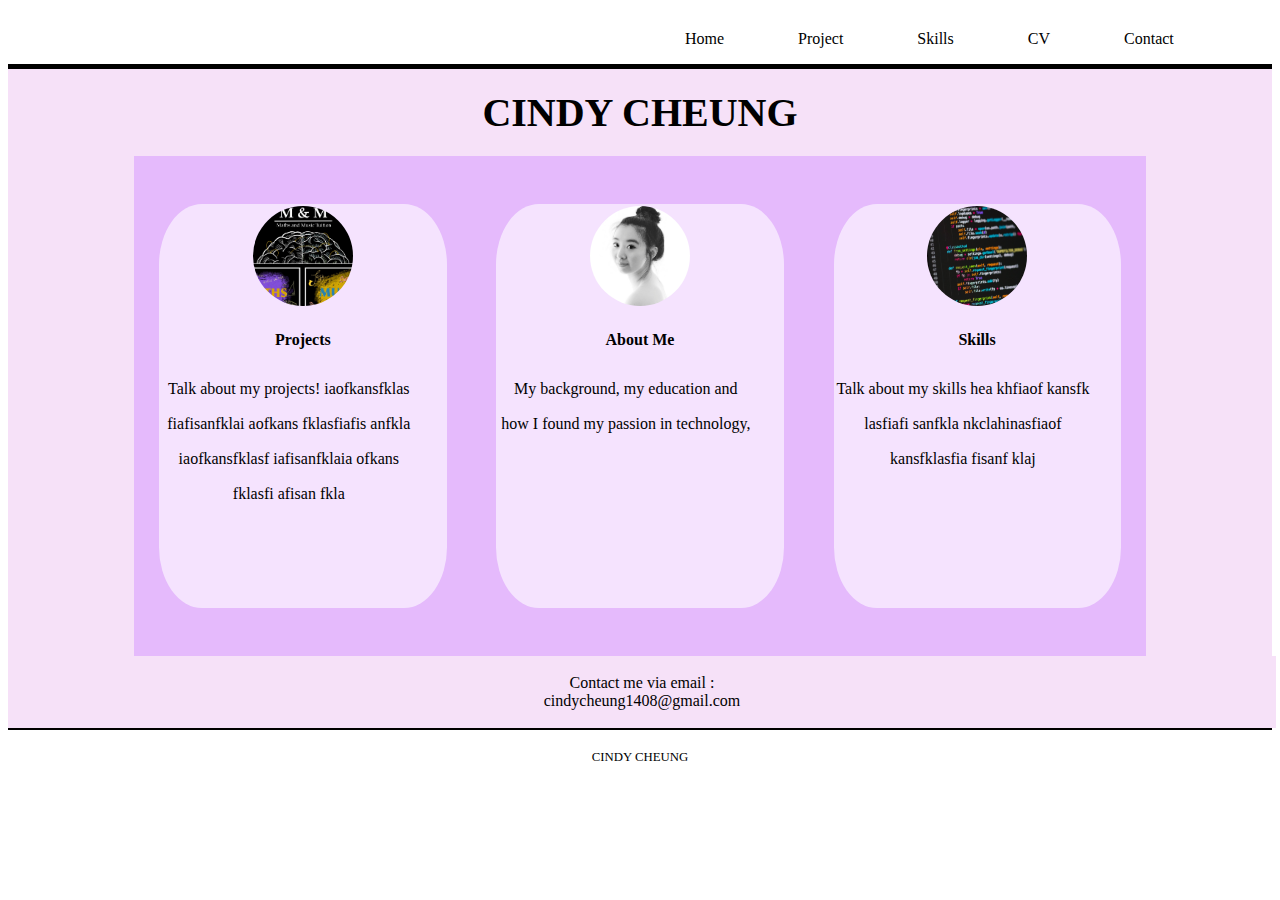
<file: index.html>
<!DOCTYPE html>
<html lang="en">
<meta charset="UTF-8">
<title>Cindy Cheung</title>
<meta name="viewport" content="width=device-width, height=device-height, initial-scale=1.0">
<link rel="stylesheet" href="./index.css">
<script src="./index.js"></script>

<header>

    <nav>
        <ul>
            <li><a href="./index.html">Home</a></li>
            <li><a href="./project.html">Project</a></li>
            <li><a href="./skills.html">Skills</a></li>
            <li><a href="">CV</a></li>
            <li><a href="./contact.html">Contact</a></li>
        </ul>
    </nav>


</header>


<body>

    <div class="container">
<h2>CINDY CHEUNG</h2>

<div class="main">
    <div class="project"><a href=./project.html >
        <img src="./project.jpg" alt="example of my project">
        <h4>Projects</h4>
        <p>Talk about my projects! iaofkansfklas fiafisanfklai aofkans fklasfiafis anfkla iaofkansfklasf iafisanfklaia ofkans fklasfi afisan fkla </p>
    </a></div>

    <div class="aboutMe"><a href=./aboutMe.html >
        <div class="profile"><img src="./profile.jpg" alt="profile"></div>
        <h4>About Me</h4>
        <p>My background, my education and how I found my passion in technology,
        </p>
    </a>
    </div>

    <div class="skills"><a href=./skills.html >
        <img src="./skills.jpg" alt="skills">
        <h4>Skills</h4>
        <p>Talk about my skills hea khfiaof kansfk lasfiafi sanfkla nkclahinasfiaof kansfklasfia fisanf klaj</p>
        </a>
    </div>
</div>
</div>

<div class="contact">
    <p>Contact me via email : <br>cindycheung1408@gmail.com</p>
</div>

</body>

<footer>
    CINDY CHEUNG 
</footer>
</html>
</file>
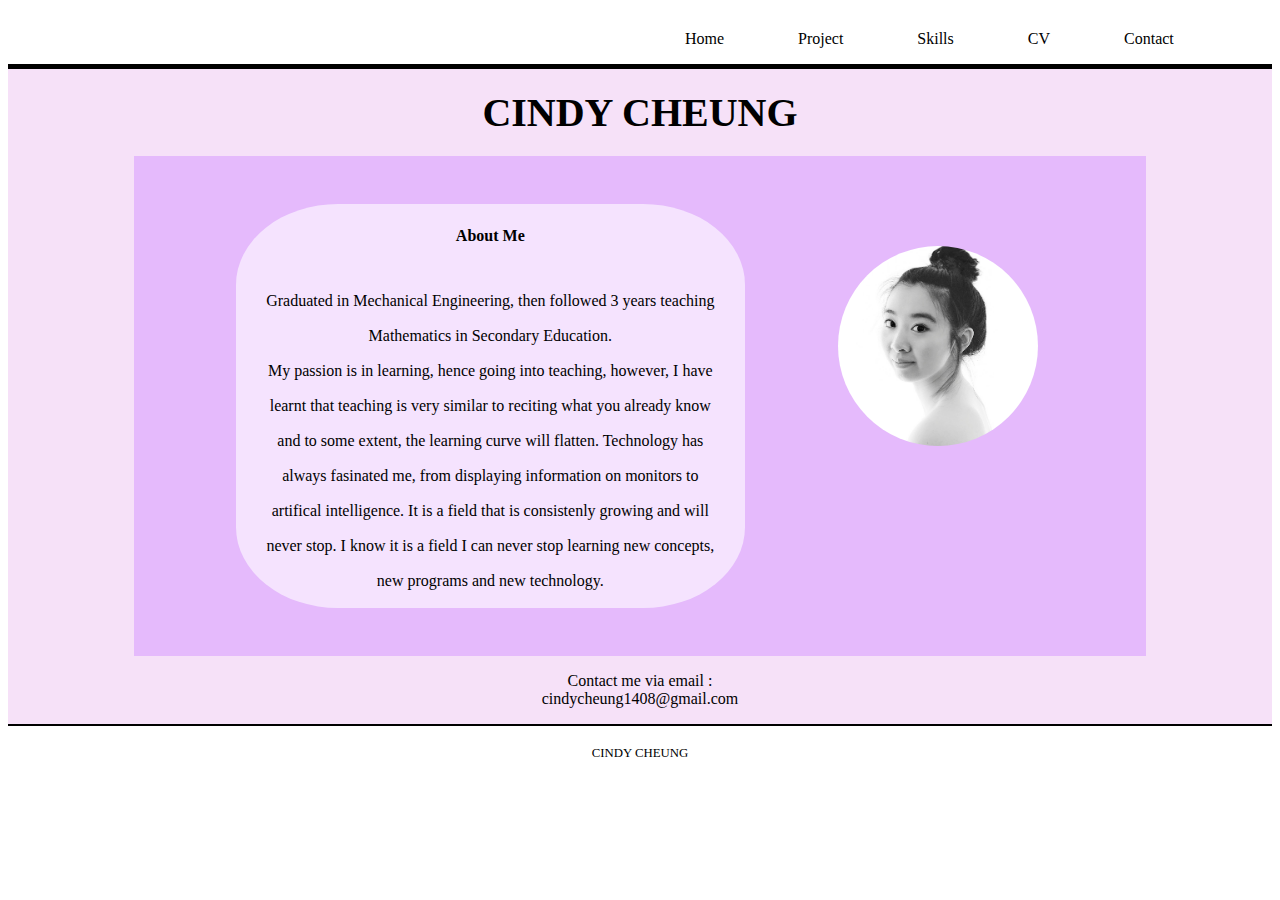
<file: aboutMe.html>
<!DOCTYPE html>
<html lang="en">
<meta charset="UTF-8">
<title>Cindy Cheung</title>
<meta name="viewport" content="width=device-width, height=device-height, initial-scale=1.0">
<link rel="stylesheet" href="./style.css">
<script src="./index.js"></script>

<header>

    <nav>
        <ul>
            <li><a href="./index.html">Home</a></li>
            <li><a href="./project.html">Project</a></li>
            <li><a href="./skills.html">Skills</a></li>
            <li><a href="">CV</a></li>
            <li><a href="">Contact</a></li>
        </ul>
    </nav>


</header>


<body>

    <div class="container">
<h2>CINDY CHEUNG</h2>

<div class="main">

     <div class="profile"><img src="./profile.jpg" alt="profile"></div>
        
     <div class="aboutMe">
        <h4>About Me</h4>
        <p> Graduated in Mechanical Engineering, then followed 3 years teaching Mathematics in Secondary Education. <br> 
       My passion is in learning, hence going into teaching, however, I have learnt that teaching is very similar to reciting what you already know and to some extent, the learning curve will flatten.
    Technology has always fasinated me, from displaying information on monitors to artifical intelligence. It is a field that is consistenly growing and will never stop.
 I know it is a field I can never stop learning new concepts, new programs and new technology.</p>
    </div>
</div>


<div class="contact">
    <p>Contact me via email : <br>cindycheung1408@gmail.com</p>
</div>

</body>
<footer>
    CINDY CHEUNG 
</footer>
</html>
</file>
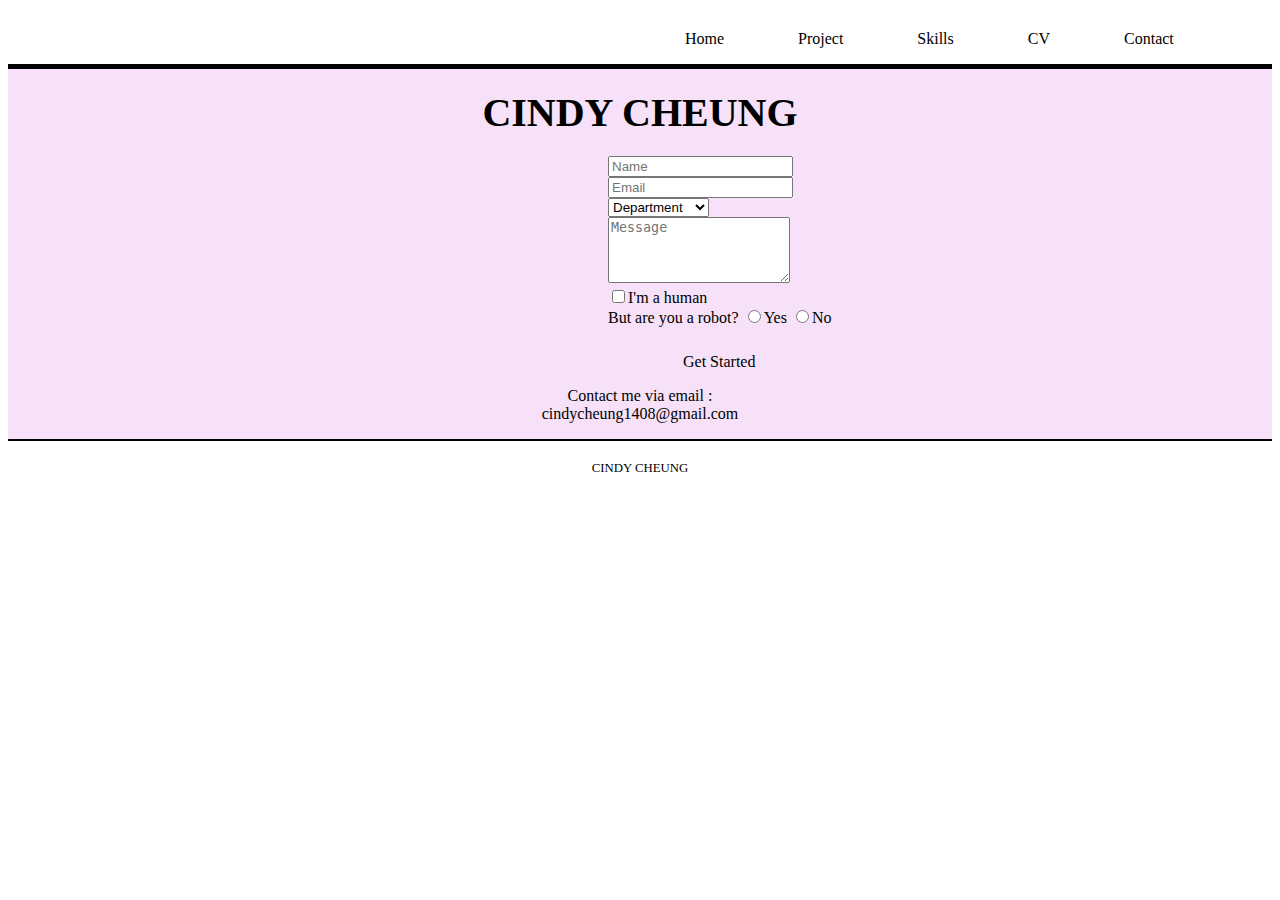
<file: contact.html>
<!DOCTYPE html>
<html lang="en">
<meta charset="UTF-8">
<title>Cindy Cheung</title>
<meta name="viewport" content="width=device-width, height=device-height, initial-scale=1.0">
<link rel="stylesheet" href="./style.css">
<script src="./index.js"></script>

<header>

    <nav>
        <ul>
            <li><a href="./index.html">Home</a></li>
            <li><a href="./project.html">Project</a></li>
            <li><a href="./skills.html">Skills</a></li>
            <li><a href="">CV</a></li>
            <li><a href="./contact.html">Contact</a></li>
        </ul>
    </nav>


</header>


<body>

    <div class="container">
<h2>CINDY CHEUNG</h2>

<form>
<form method="post" action="#">
    <div class="fields">
        <div class="field">
            <input type="text" name="name" id="name" placeholder="Name" />
        </div>
        <div class="field">
            <input type="email" name="email" id="email" placeholder="Email" />
        </div>
        <div class="field">
            <select name="department" id="department">
                <option value="">Department</option>
                <option value="sales">Sales</option>
                <option value="tech">Tech Support</option>
                <option value="null">/dev/null</option>
            </select>
        </div>
        <div class="field">
            <textarea name="message" id="message" placeholder="Message" rows="4"></textarea>
        </div>
        <div class="field">
            <input type="checkbox" id="human" name="human" /><label for="human">I'm a human</label>
        </div>
        <div class="field">
            <label>But are you a robot?</label>
            <input type="radio" id="robot_yes" name="robot" /><label for="robot_yes">Yes</label>
            <input type="radio" id="robot_no" name="robot" /><label for="robot_no">No</label>
        </div>
    </div>
    <ul class="actions special">
        <li><a href="#" class="button">Get Started</a></li>
    </ul>
</form>
</form>
<div class="contact">
    <p>Contact me via email : <br>cindycheung1408@gmail.com</p>
</div>

</body>
<footer>
    CINDY CHEUNG 
</footer>
</html>
</file>
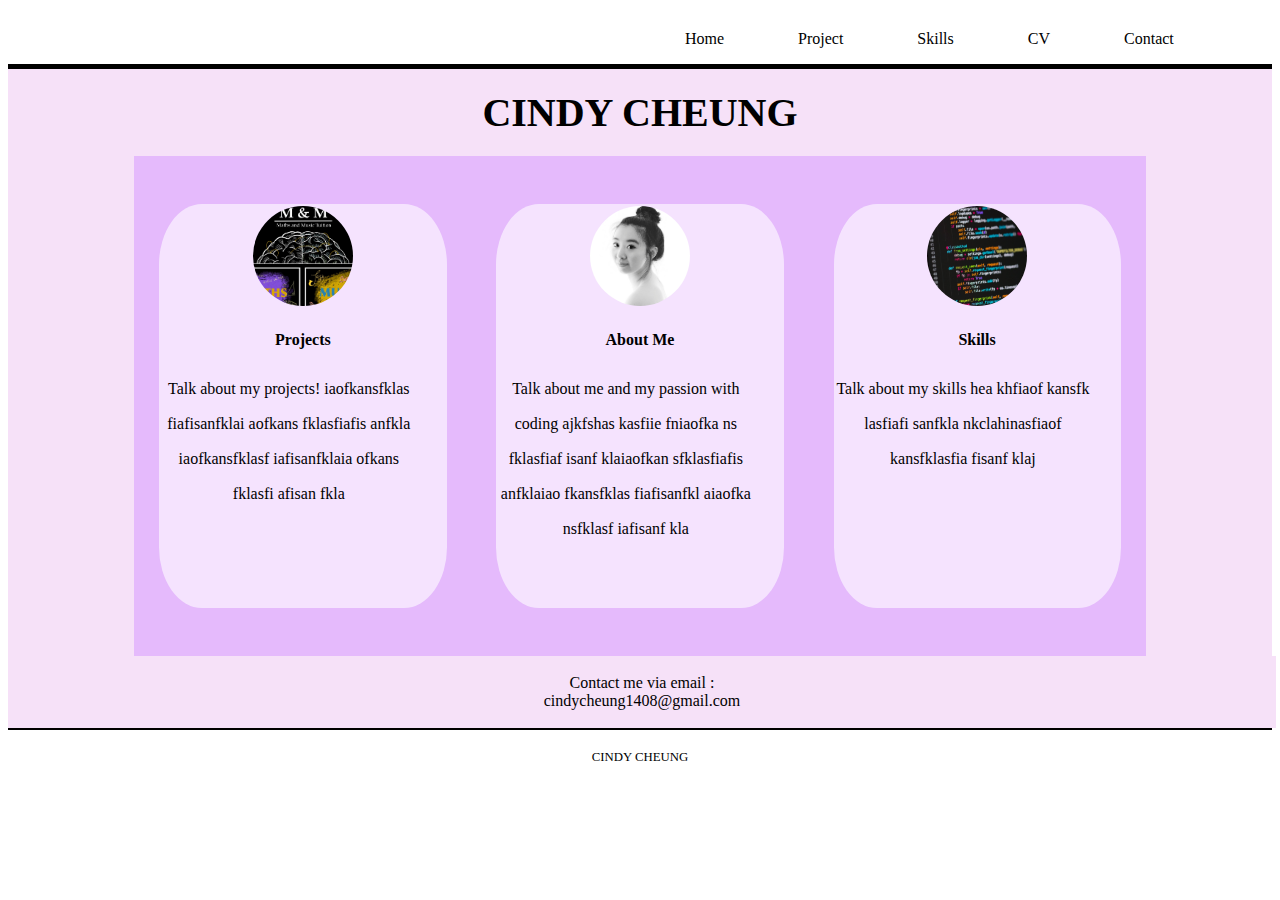
<file: project.html>
<!DOCTYPE html>
<html lang="en">
<meta charset="UTF-8">
<title>Cindy Cheung</title>
<meta name="viewport" content="width=device-width, height=device-height, initial-scale=1.0">
<link rel="stylesheet" href="./index.css">
<script src="./index.js"></script>

<header>

    <nav>
        <ul>
            <li><a href="">Home</a></li>
            <li><a href="">Project</a></li>
            <li><a href="">Skills</a></li>
            <li><a href="">CV</a></li>
            <li><a href="">Contact</a></li>
        </ul>
    </nav>


</header>


<body>

    <div class="container">
<h2>CINDY CHEUNG</h2>

<div class="main">
    <div class="project"><a href=./project.html >
        <img src="./project.jpg" alt="example of my project">
        <h4>Projects</h4>
        <p>Talk about my projects! iaofkansfklas fiafisanfklai aofkans fklasfiafis anfkla iaofkansfklasf iafisanfklaia ofkans fklasfi afisan fkla </p>
    </a></div>

    <div class="aboutMe"><a href=./aboutMe.html >
        <div class="profile"><img src="./profile.jpg" alt="profile"></div>
        <h4>About Me</h4>
        <p>Talk about me and my passion with coding ajkfshas kasfiie fniaofka ns fklasfiaf isanf klaiaofkan sfklasfiafis anfklaiao fkansfklas fiafisanfkl aiaofka nsfklasf iafisanf kla
        </p>
    </a>
    </div>

    <div class="skills"><a href=./skills.html >
        <img src="./skills.jpg" alt="skills">
        <h4>Skills</h4>
        <p>Talk about my skills hea khfiaof kansfk lasfiafi sanfkla nkclahinasfiaof kansfklasfia fisanf klaj</p>
        </a>
    </div>
</div>
    <div class="contact">
        <p>Contact me via email : <br>cindycheung1408@gmail.com</p>
    </div>
</div>
</body>
<footer>
    CINDY CHEUNG 
</footer>
</html>
</file>
<file: index.css>
@media only screen and (max-width: 768px) {
    footer {
        display: none;
    }   
    nav {
        display: none;
    }

   h2 {
       position: fixed;
       background-color: white;
       width: 100%;
       }
   .container {
       background-color: white;
       min-height: auto;
       width: auto;
       overflow: auto;
       margin: 0;
   }
   .main {
       flex-direction: column;
       align-self: auto;
       min-height: 1500px;
       flex-flow: column wrap;
   }
   .project {
       order: 2;
       min-width: 300px;
       max-height: 400px;
   }
   .aboutMe {
       order: 1;
       min-width: 300px;
       max-height: 400px;
   }
   .skills {
       order: 3;
       min-width: 300px;
       max-height: 400px;
   }
.contact {
    padding-bottom: 25px;
    width: max-width: 500px;
}
}


/* MOBILE SCREEN */

html {
height: 100%;
width: 100%
margin: 0px;
padding:0px;
}

nav {
    width: 90%;
    text-align: right;
    margin: 20px auto 0;
}

li {
    display: inline-flex;
    margin: 10px 35px 0px;
}

a{
    text-decoration: none;
    color: black;
    text-align: center;
}

.container {
    height: 50%;
    border-top: solid black 5px;
    margin: 0px auto;
    background: rgb(246, 225, 248);
}

h2 {
   text-align: center;
   margin: 20px auto;
   font-size: 250%;
}

img {
    height: 100px;
    width:100px;
    border-radius:50%;
    position: center;
    margin-top: 0;

}

.main {
    display:flex;
    flex-direction: row;
    width: 80%;
    height: 500px;
    margin: 0 auto;
    background:rgba(218, 160, 255, 0.6);
    animation: entrance;
    animation-duration: 2s;
}

@keyframes entrance{
0% {opacity: 0;}
100% {opacity:1;}
}


.project,
.aboutMe, 
.skills {
    display: flex;
    border-radius: 15%;
    padding: 2px;
    margin: auto;
    flex-direction: column;
    width: 28%;
    height: 80%;
    align-items: center;
    background:rgba(255, 255, 255,0.6);
    transition-property:all;
    transition-duration: 1s;
}

.aboutMe:hover {
    transform: scale(1.2);
}
.skills:hover,
.project:hover {
    transform: scale(1.1);
}

.aboutMe:active,
.skills:active,
.project:active {
    opacity: 0;
    transform: scale(2);
}

.project p,
.aboutMe p,
.skills p {
    display: flex;
    width:90%;
    height: 100%;
    text-align: center;
    line-height: 35px;
}

.contact {
    width:100%; 
    text-align: center;
    background: rgb(246, 225, 248);
    border: solid rgb(246, 225, 248) 2px;
}

footer {
    border-top: black solid 2px;
    width:auto;
    text-align: center;
    padding: 20px;
    font-size: 80%;
}
</file>
<file: style.css>
@media only screen and (max-width: 768px) {
    footer {
        display: none;
    }   
    nav {
        display: none;
    }

   h2 {
       position: fixed;
       background-color: white;
       width: 100%;
       }
   .container {
       background-color: white;
       min-height: auto;
       width: auto;
       overflow: auto;
       margin: 0;
   }
   .main {
       flex-direction: column;
       align-self: auto;
       min-height: 1500px;
       flex-flow: column wrap;
   }
   .project {
       order: 2;
       min-width: 300px;
       max-height: 400px;
   }
   .aboutMe {
       order: 1;
       min-width: 300px;
       max-height: 400px;
   }
   .skills {
       order: 3;
       min-width: 300px;
       max-height: 400px;
   }
.contact {
    padding-bottom: 25px;
    width: max-width: 500px;
}
}


/* MOBILE SCREEN */

html {
height: 100%;
width: 100%
margin: 0px;
padding:0px;
}

nav {
    width: 90%;
    text-align: right;
    margin: 20px auto 0;
}

li {
    display: inline-flex;
    margin: 10px 35px 0px;
}

a{
    text-decoration: none;
    color: black;
    text-align: center;
}

.container {
    height: 50%;
    border-top: solid black 5px;
    margin: 0px auto;
    background: rgb(246, 225, 248);
}

h2 {
   text-align: center;
   margin: 20px auto;
   font-size: 250%;
}

img {
    height: 200px;
    width:200px;
    border-radius:50%;
    position: center;
    margin-top: 0;

}

.main {
    display:flex;
    flex-direction: row;
    width: 80%;
    height: 500px;
    margin: 0 auto;
    background:rgba(218, 160, 255, 0.6);
    animation: entrance;
    animation-duration: 2s;
}

@keyframes entrance{
0% {opacity: 0;}
100% {opacity:1;}
}


.project,
.aboutMe, 
.skills {
    display: flex;
    border-radius: 20%;
    padding: 2px;
    margin: auto;
    flex-direction: column;
    width: 50%;
    height: 80%;
    align-items: center;
    background:rgba(255, 255, 255,0.6);
    position:relative;
    margin-left: 10%;
}

.profile {
    position:absolute;
    margin-left: 55%;
    margin-top: 7%;
    z-index: 1;
}

.project p,
.aboutMe p,
.skills p {
    display: flex;
    width:90%;
    height: 100%;
    text-align: center;
    line-height: 35px;
}

.contact {
    width:100%; 
    text-align: center;
    background: rgb(246, 225, 248);
}

form {
    width: 50%;
    margin-left: 600px;
}
footer {
    border-top: black solid 2px;
    width:auto;
    text-align: center;
    padding: 20px;
    font-size: 80%;
    background: white;
}
</file>
